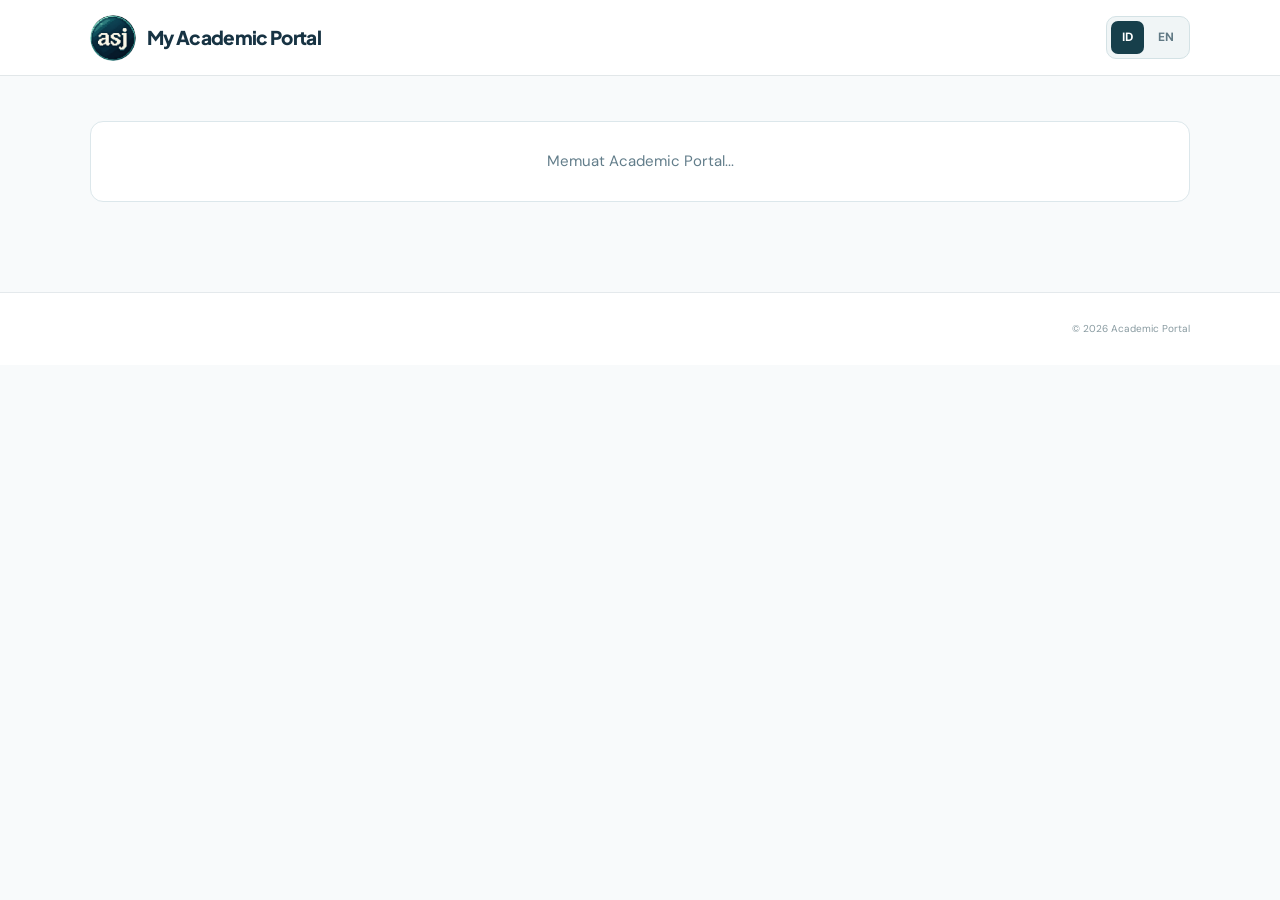
<file: academic.html>
<!doctype html>
<html lang="id"><head>
<meta charset="utf-8"><meta name="guestbook-layout" content="V42"><meta name="viewport" content="width=device-width,initial-scale=1">
<meta name="robots" content="noindex,nofollow,noarchive,nosnippet">
<meta name="theme-color" content="#f7f9fa"><meta name="description" content="Portal akademik untuk pencarian akses mahasiswa dan pengumuman.">
<title>My Academic Portal</title>
<link rel="icon" type="image/png" href="/asj-round.png?v=63">
<link rel="preconnect" href="https://script.google.com" crossorigin><link rel="dns-prefetch" href="//script.google.com"><link rel="stylesheet" href="styles.css?v=71"><link rel="stylesheet" href="v7.css"><link rel="stylesheet" href="v9.css"><link rel="stylesheet" href="v10.css?v=13"><link rel="stylesheet" href="v12.css?v=13"><link rel="stylesheet" href="v13.css?v=13"><link rel="stylesheet" href="v14.css?v=14"><link rel="stylesheet" href="v15.css?v=15"><link rel="stylesheet" href="v16.css?v=16"><link rel="stylesheet" href="v17.css?v=17"><link rel="stylesheet" href="v18.css?v=18"><link rel="stylesheet" href="v19.css?v=27">
<style>
/* V35: hide every data-driven section from the first paint, before site.json is loaded. */
[hidden]{display:none!important}
.v35-ac-status{border:1px solid #dce7eb;border-radius:13px;padding:28px 18px;text-align:center;color:#627d8a;background:#fff;margin:25px 0}
.v35-link-pending{font-size:12px;color:#82959f;font-style:italic}
.v34-link-grid,.v34-course-list{display:grid;grid-template-columns:repeat(auto-fit,minmax(250px,1fr));gap:14px}
.v34-ac-card{border:1px solid #dce7eb;background:white;border-radius:13px;padding:19px;box-shadow:0 5px 17px #14394a0a}
.v34-ac-card h3{font-size:16px;margin:0 0 9px;color:#183849}
.v34-ac-card p{font-size:13px;line-height:1.55;color:#637b8a;margin:0 0 10px}
.v34-ac-card a{color:#147b79;font-weight:700;overflow-wrap:anywhere}
.v34-course-meta{font-size:12px;color:#739099;margin-bottom:8px}
.v34-materials{padding-left:19px;margin:10px 0 0}.v34-materials li{margin:7px 0}
.v34-ac-empty-card{border:1px solid #dce7eb;background:#fff;border-radius:15px;padding:36px 25px;text-align:center;color:#67818c;font-size:15px}
.v34-ac-search-inline{margin-top:25px}
[hidden]{display:none!important}

/* V53 — verified email field with a clear read-only affordance. */
#toolRequestModal #toolRequesterEmail,
#contactModal #contactForm[data-google-required="true"] #senderMail {
  background:#eef3f5 !important;
  border-color:#cfdae0 !important;
  color:#405b68 !important;
  cursor:not-allowed !important;
  opacity:1 !important;
  -webkit-text-fill-color:#405b68;
}
#toolRequestModal .pm53-identity-hint,
#contactModal .pm53-identity-hint {
  display:block;line-height:1.5;font-size:12px;color:#587782;margin:5px 0 10px;
}
#toolRequestModal .pm53-privacy-note {
  background:#f3f8f8;border:1px solid #d5e6e6;border-radius:9px;
  padding:12px 13px;color:#426876;font-weight:650;margin-top:14px;
}
#contactModal .pm53-identity-hint[hidden] {display:none!important;}
#contactModal #contactForm[data-google-required="false"] .pm53-identity-hint {display:none;}
</style><style>
.v36-consent{display:flex;align-items:flex-start;gap:8px;margin:12px 0;font-size:12px;line-height:1.45;color:#536c78}.v36-consent input{width:auto;flex:0 0 auto;margin-top:3px}.v36-download-link{display:inline-flex;align-items:center;gap:8px;margin-top:11px;padding:11px 15px;border-radius:9px;background:#177c77;color:#fff!important;font-weight:750;text-decoration:none}.v36-download-link:hover{background:#0d615e}

/* Guestbook modal layout, including V53 privacy note. */
#toolRequestModal .contact-modal-card {
  width:min(520px,calc(100vw - 24px)) !important;
  max-width:100% !important;
  min-width:0 !important;
  overflow-x:hidden !important;
  box-sizing:border-box !important;
}
#toolRequestModal form#toolRequestForm {
  display:block !important;
  width:100% !important;
  max-width:100% !important;
  min-width:0 !important;
  box-sizing:border-box !important;
}
#toolRequestModal form#toolRequestForm[hidden] {display:none !important;}
#toolRequestModal form#toolRequestForm > label {
  display:block !important;
  width:100% !important;
  margin:12px 0 6px !important;
  font-size:12px;
}
#toolRequestModal form#toolRequestForm > input:not([type="hidden"]):not([type="checkbox"]) {
  display:block !important;
  width:100% !important;
  min-width:0 !important;
  max-width:100% !important;
  margin:0 0 13px !important;
  box-sizing:border-box !important;
}
/* A standalone box, NOT two form-grid columns and NOT a full-width label. */
#toolRequestModal form#toolRequestForm > div#v41ToolConsentRow {
  display:flow-root !important;
  position:relative !important;
  width:100% !important;
  max-width:100% !important;
  min-width:0 !important;
  margin:14px 0 12px !important;
  padding:11px 12px !important;
  background:#f5faf9 !important;
  border:1px solid #d9e7e6 !important;
  border-radius:9px !important;
  box-sizing:border-box !important;
  overflow-wrap:break-word !important;
}
#toolRequestModal form#toolRequestForm > div#v41ToolConsentRow > input[type="checkbox"] {
  display:block !important;
  float:left !important;
  position:static !important;
  clear:left !important;
  width:17px !important;
  min-width:17px !important;
  max-width:17px !important;
  height:17px !important;
  min-height:17px !important;
  max-height:17px !important;
  margin:2px 10px 0 0 !important;
  padding:0 !important;
  appearance:auto !important;
  -webkit-appearance:checkbox !important;
  accent-color:#187d79;
  box-sizing:border-box !important;
}
#toolRequestModal form#toolRequestForm > div#v41ToolConsentRow > label {
  display:block !important;
  position:static !important;
  margin:0 0 0 27px !important;
  padding:0 !important;
  width:auto !important;
  max-width:none !important;
  min-width:0 !important;
  font-size:12px !important;
  font-weight:500 !important;
  line-height:1.55 !important;
  color:#4b6875 !important;
  text-align:left !important;
  white-space:normal !important;
  overflow-wrap:anywhere !important;
  cursor:pointer;
}
#toolRequestModal form#toolRequestForm > button#toolRequestSubmit {
  display:block !important;
  width:100% !important;
  max-width:100% !important;
  box-sizing:border-box !important;
  margin:16px 0 0 !important;
}
@media(max-width:540px){
  #toolRequestModal{padding:12px !important}
  #toolRequestModal .contact-modal-card{padding:24px 20px !important}
}

/* V42: course materials use the existing Guestbook modal, not direct links. */
#academic-courses-list .v42-material-link {
 display:inline;max-width:100%;border:0;background:transparent;padding:0;
 color:#087c7c;font:inherit;font-weight:700;line-height:1.6;
 text-align:left;cursor:pointer;overflow-wrap:anywhere;
}
#academic-courses-list .v42-material-link:hover,
#academic-courses-list .v42-material-link:focus-visible {text-decoration:underline;outline-offset:3px;}
</style><style id="v54-bilingual-form-style">
#toolRequestModal .pm53-privacy-note{background:transparent!important;border:0!important;border-radius:0!important;padding:0!important;margin:10px 0 8px!important;color:#73838d!important;font-size:11px!important;font-weight:400!important;line-height:1.55!important}
#toolRequestModal #toolRequestFeedback.v54-download-ready{background:transparent!important;border:0!important;padding:0!important;margin:10px 0 14px!important;color:inherit!important}
#toolRequestModal #toolRequestFeedback.v54-download-pending{background:transparent!important;border:0!important;padding:0!important;color:#526d79!important;font-size:13px!important}
</style><style id="pm55-style">
/* Align bullet with FIRST line of wrapped material title, never its final line. */
.v34-materials.pm55-materials{list-style:none;padding:0;margin:10px 0 0}
.pm55-materials li{display:flex;align-items:flex-start;gap:10px;margin:6px 0;min-width:0}
.pm55-materials li::before{content:"•";flex:0 0 7px;line-height:1.55;color:#203d4a;font-size:15px}
#academic-courses-list .pm55-material-button,#pm55CourseModal .pm55-material-button{display:inline;min-width:0;line-height:1.55;overflow-wrap:anywhere;white-space:normal;border:0;padding:0;background:transparent;text-align:left;color:#087c7c;font-weight:700;font-size:inherit;cursor:pointer}
.pm55-material-button span:first-child{overflow-wrap:anywhere}
.pm55-material-button:hover span:first-child{text-decoration:underline}
.pm55-material-button .pm55-upn-icon{width:18px;height:18px;object-fit:contain;display:inline-block;vertical-align:middle;margin-left:5px}
/* V63: show a readable UPN marker until the Drive institution logo is loaded. */
.pm63-upn-slot{display:inline-flex;align-items:center;justify-content:center;vertical-align:middle;margin-left:5px;min-width:18px;min-height:18px;flex:0 0 auto}
.pm63-upn-slot .pm55-upn-icon{margin-left:0;visibility:hidden;width:18px;height:18px}
.pm63-upn-slot.pm63-upn-ready .pm55-upn-icon{visibility:visible}
.pm63-upn-fallback{display:inline-block;font-size:8px;line-height:14px;font-weight:800;color:#0d6d73;border:1px solid #b4d3d5;border-radius:3px;padding:0 2px}
.pm63-upn-ready .pm63-upn-fallback{display:none}

.pm55-external{white-space:nowrap;margin-left:4px;display:inline}
.pm55-show-more{margin:10px 0 0;border:0;background:transparent;color:#087c7c;font:inherit;font-size:12px;font-weight:750;text-decoration:underline;cursor:pointer;padding:5px 0}
#pm55CourseModal{z-index:1600}
#pm55CourseModal .modal-card{max-width:600px;width:calc(100vw - 28px);max-height:85vh;overflow-y:auto;box-sizing:border-box}
#pm55CourseModal .pm55-materials{margin:17px 0}
#pm55CoursePeriod{font-size:12px;color:#708a96}
.pm55-course-close-btn{padding:10px 16px;border:1px solid #cbdfe1;background:#f4f9f9;border-radius:9px;color:#176e70;cursor:pointer;font-weight:700}
.pm55-download-notice{margin:10px 0;padding:9px 10px;border:1px solid #d8e7e8;border-radius:9px;background:#f7fbfb;color:#5e7380;font-size:12px;line-height:1.5}
#pm55UpnNotice{font-weight:700;color:#355e61}
<style id="pm58-guestbook-form-style">
/* Inline notifications next to Submit rather than at the top of the modal. */
#toolRequestModal .pm58-form-feedback{box-sizing:border-box;margin:10px 0 10px;
 padding:9px 11px;border-radius:9px;font-size:12px;line-height:1.55;overflow-wrap:anywhere}
#toolRequestModal .pm58-form-feedback[hidden],#toolRequestModal #pm58UpnDenied[hidden]{display:none!important}
#toolRequestModal .pm58-form-error{background:#fff8ee;border:1px solid #efcfad;color:#91521c}
#toolRequestModal .pm58-form-progress{background:#f1f8f8;border:1px solid #d2e7e7;color:#476d72}
#toolRequestModal #pm58UpnDenied{background:#fff8ef;border:1px solid #efcda9;color:#96551b;
 border-radius:9px;margin:11px 0 9px;padding:9px 11px;font-size:12px;line-height:1.6;overflow-wrap:anywhere}
#toolRequestModal #toolRequestSubmit:disabled{opacity:.55!important;cursor:not-allowed!important;
 background:#94a4aa!important;color:#fff!important}
</style>
<style id="v65-course-columns">
/* V65: Maksimal tiga kolom Courses & Materials pada desktop, termasuk
   monitor lebar. Susunan tablet/HP dipertahankan dari V64. */
#academic-courses-list {
  grid-template-columns: repeat(3, minmax(0, 1fr));
}
@media (max-width: 999px) {
  #academic-courses-list { grid-template-columns: repeat(2, minmax(0, 1fr)); }
}
@media (max-width: 620px) {
  #academic-courses-list { grid-template-columns: minmax(0, 1fr); }
}
</style>
<link rel="stylesheet" href="class-talk.css?v=74"><style>
/* V75: appointment presentation only. */
#v66Appointment{display:inline-flex;align-items:center;justify-content:center;gap:6px;padding:11px 17px;background:#1b4953;color:#fff;border-radius:8px;font-size:12px;font-weight:700;white-space:nowrap;flex-shrink:0;text-decoration:none}
#v66Appointment:focus-visible{outline:3px solid #65c7bd;outline-offset:3px}
@media(max-width:767px) and (orientation:portrait){#v66Appointment{width:40px;height:40px;padding:0;font-size:20px}#v66Appointment .v67-appt-label{display:none}}
</style></head><body data-page="academic" class="academic-body">
<script src="common.js?v=61"></script><script>SITE.loadAcademic();</script>
<header class="academic-topbar v21-ac-topbar"><div class="shell academic-bar">
<a href="/" class="brand brand-dark v12-academic-brand"><img src="/asj-round.png?v=63" class="v12-round-logo" alt="ASJ"><span class="v12-brand-title">My Academic Portal</span></a>
<div class="v21-ac-top-actions"><a id="v66Appointment" class="v66-appointment" href="#" target="_blank" rel="noopener noreferrer" aria-label="Make Appointment" title="Make Appointment" hidden><span class="v67-appt-icon" aria-hidden="true">🗓️</span><span class="v67-appt-label">Make Appointment</span></a><div class="lang-switch" role="group" aria-label="Language / Bahasa"><button type="button" data-ac-lang="id" aria-pressed="true">ID</button><button type="button" data-ac-lang="en" aria-pressed="false">EN</button></div></div>
</div></header>
<main class="shell academic-main v21-ac-main v24-ac-main">
<div id="v35-ac-loading" class="v35-ac-status" role="status" aria-live="polite">Memuat Academic Portal...</div>
<section id="academic-services" class="content-section academic-section" hidden>
<div class="section-heading"><div><span class="section-label" data-ac-i18n="servicesLabel">LAYANAN AKADEMIK</span><h2 data-ac-i18n="servicesHeading">Academic Services</h2></div></div>
<div id="academic-services-list" class="v34-link-grid"></div>
<section class="content-section academic-section v21-ac-search" id="student-search">
<div class="section-heading"><div><span class="section-label" data-ac-i18n="searchLabel">AKSES MAHASISWA</span><h2 data-ac-i18n="searchHeading">Cari akses mahasiswa</h2></div></div>
<div class="v21-ac-search-card"><form id="studentSearchForm" class="v21-ac-search-form" autocomplete="off" role="search">
<input id="studentQuery" type="search" placeholder="Masukkan nama atau NPM" aria-label="Nama atau NPM" maxlength="120" required autocomplete="off" spellcheck="false">
<button type="submit" id="studentSearchButton" data-ac-i18n="searchButton">Cari</button></form>
<div id="studentSearchResponse" class="v21-ac-search-response" role="status" aria-live="polite" hidden></div>
</div>
</section>
</section>
<section id="academic-courses" class="content-section academic-section" hidden><div class="section-heading"><div><span class="section-label" data-ac-i18n="coursesLabel">MATERI KULIAH</span><h2 data-ac-i18n="coursesHeading">Courses & Materials</h2></div></div><div id="academic-courses-list" class="v34-course-list"></div></section>
<section id="grades" class="content-section academic-section v21-ac-grades v24-ac-grade" hidden>
<div class="section-heading an73-heading"><div><span class="section-label" data-ac-i18n="gradesLabel">AKADEMIK</span><h2 data-ac-i18n="gradesHeading">Pengumuman</h2></div><div id="announcement-login" class="an73-header-login" aria-label="Google account"></div></div>
<div id="announcement-list" class="ac71-list"></div>
</section>
<section id="academic-tools" class="content-section academic-section" hidden><div class="section-heading"><div><span class="section-label" data-ac-i18n="toolsLabel">PERANGKAT DIGITAL</span><h2 data-ac-i18n="toolsHeading">Tools</h2></div></div><div id="academic-tools-list" class="v24-tool-list"></div></section>
<section id="v34-ac-empty" class="content-section academic-section" hidden><div class="v34-ac-empty-card" data-ac-i18n="portalEmpty">Belum ada pengumuman atau materi yang dibagikan. Silakan kembali lagi nanti.</div></section>

</main>
<footer class="site-footer academic-footer v21-ac-footer"><div class="shell footer-inner"><span>© 2026 Academic Portal</span></div></footer>
<div id="pm55CourseModal" class="modal hidden" role="dialog" aria-modal="true" aria-labelledby="pm55CourseTitle">
<div class="modal-backdrop" data-pm55-course-close></div><div class="modal-card contact-modal-card">
<button class="modal-close" type="button" data-pm55-course-close aria-label="Close">×</button>
<h2 id="pm55CourseTitle"></h2><p id="pm55CoursePeriod"></p>
<ul id="pm55CourseMaterials" class="v34-materials pm55-materials"></ul>
<button id="pm55CloseCourse" class="pm55-course-close-btn" type="button" data-pm55-course-close>Close</button></div></div>
<div id="toolRequestModal" class="modal hidden" role="dialog" aria-modal="true" aria-labelledby="toolRequestTitle">
<div class="modal-backdrop" data-tool-close></div><div class="modal-card contact-modal-card"><button class="modal-close" type="button" data-tool-close aria-label="Close">×</button><h2 id="toolRequestTitle">Request Download</h2><p id="toolRequestDescription" class="contact-intro"></p><p id="pm55UpnNotice" class="pm55-download-notice" hidden></p><p id="pm55MobileNotice" class="pm55-download-notice" hidden></p><div id="toolRequestFeedback" class="contact-result" role="status" aria-live="polite" hidden></div>
<div id="pm51GuestbookLogin" class="pm51-google" style="border:1px solid #d3e8e8;background:#f4faf9;border-radius:10px;padding:12px;margin:12px 0"></div><form id="toolRequestForm" method="post" target="portfolioGuestbookSubmit"><label for="toolRequesterEmail" data-v54-gb="emailLabel">Email Address</label>
      <input id="toolRequesterEmail" name="email" type="email" readonly aria-readonly="true" required maxlength="254" autocomplete="off" placeholder="Sign in with Google to fill your email">
      <small class="pm53-identity-hint" data-v54-gb="emailHint">Email otomatis terisi dari Google dan tidak dapat diedit.</small>
      <label for="toolRequesterName" data-v54-gb="nameLabel">Full Name</label>
      <input id="toolRequesterName" name="fullName" readonly required minlength="2" maxlength="100" autocomplete="off">
      <label for="toolRequesterOrg" data-v54-gb="orgLabel">Institution / Organization</label>
      <input id="toolRequesterOrg" name="institution" required maxlength="150">
      <input type="hidden" name="action" value="tool_guestbook"><input type="hidden" name="toolId" id="toolRequestId">
      <input type="hidden" name="requestId" id="toolRequestNonce"><input type="hidden" name="startedAt" id="toolStartedAt">
      <div class="pm53-privacy-note" data-v54-gb="privacy">Data tidak ditampilkan kepada publik.</div><div id="pm58UpnDenied" role="alert" hidden></div><div id="pm58FormFeedback" class="pm58-form-feedback" role="status" aria-live="polite" hidden></div> <div class="honeypot" aria-hidden="true"><label>Company<input name="company" autocomplete="off" tabindex="-1"></label></div><button id="toolRequestSubmit" class="btn btn-primary" type="submit" data-v54-gb="submit">Submit & Get Download Link</button></form></div></div>

<iframe name="portfolioGuestbookSubmit" class="contact-submit-frame" title="Tool Guestbook confirmation" tabindex="-1" aria-hidden="true"></iframe>
<iframe id="contactSubmissionFrame" name="portfolioContactSubmit" title="Delivery confirmation" tabindex="-1" class="contact-submit-frame" aria-hidden="true"></iframe>
<script src="class-talk.js?v=74"></script><script src="academic.js?v=75"></script><script src="/v62-download.js?v=62" defer></script></body></html>
</file>
<file: styles.css>
@import url('https://fonts.googleapis.com/css2?family=DM+Sans:wght@400;500;600;700&family=Plus+Jakarta+Sans:wght@400;500;600;700;800&display=swap');
:root{--ink:#173343;--deep:#112b3b;--muted:#6a7c85;--line:#e4e9ec;--mint:#65c7bd;--pale:#eff5f5;--light:#f8fafb;--white:#fff;--shadow:0 22px 55px rgba(17,43,59,.12)}*{box-sizing:border-box}html{scroll-behavior:smooth}body{margin:0;color:var(--ink);font-family:'DM Sans',system-ui,sans-serif;font-size:15px;line-height:1.55;background:#fff}h1,h2,h3,h4,p,figure{margin:0}h1,h2,h3{font-family:'Plus Jakarta Sans',system-ui,sans-serif;line-height:1.2}a{color:inherit;text-decoration:none}button,input,textarea,select{font:inherit}button{cursor:pointer}button:disabled{opacity:.55;cursor:not-allowed}.shell{width:min(1100px,calc(100% - 48px));margin:auto}.hidden{display:none!important}.topbar{height:76px;background:white;border-bottom:1px solid var(--line);position:sticky;top:0;z-index:20}.topbar-inner{height:100%;display:flex;align-items:center;justify-content:space-between}.brand{display:flex;align-items:center;gap:12px;font-family:'Plus Jakarta Sans';font-size:14px;letter-spacing:.06em;font-weight:800;line-height:1.1}.brand-emblem{height:36px;width:36px;display:grid;place-items:center;background:#193c4d;color:white;border-radius:11px;font-weight:800;font-size:17px;letter-spacing:-.06em}.brand-sub{display:block;font-size:9px;color:#8b9aa1;font-weight:700;letter-spacing:.12em;margin-top:5px}.topnav{display:flex;align-items:center;gap:33px;font-size:12px;font-weight:700;color:#47616c}.topnav a:hover{color:#19897d}.topnav .nav-portal{padding:11px 17px;color:white;background:#1b4953;border-radius:8px}.topnav .nav-portal span{margin-left:10px}.menu-button{display:none;border:0;background:transparent;font-size:23px}.hero{background:radial-gradient(circle at 82% 15%,#225e64 0%,transparent 35%),linear-gradient(115deg,#112b3b,#143849 60%,#1c5256);color:white;min-height:392px;background-position:center;background-size:cover}.hero-inner{display:flex;align-items:center;justify-content:space-between;gap:40px;padding:67px 0 70px}.eyebrow,.section-label{font-size:10px;letter-spacing:.18em;font-weight:800;color:#329f9c}.hero-eyebrow{color:#a6e6da}.dot{width:7px;height:7px;background:#79dcca;border-radius:50%;display:inline-block;margin-right:6px}.hero h1{font-size:clamp(30px,4.5vw,52px);font-weight:800;letter-spacing:-.055em;margin:16px 0 13px;max-width:670px}.hero-role{font-size:clamp(14px,2vw,19px);color:#ebf5f3;font-weight:600}.hero-tagline{max-width:620px;color:#c4d8dc;margin-top:17px;line-height:1.75}.hero-actions{display:flex;flex-wrap:wrap;gap:12px;margin-top:28px}.btn{display:inline-flex;align-items:center;justify-content:center;gap:12px;padding:12px 18px;border-radius:8px;border:1px solid transparent;font-weight:700;font-size:12px;text-align:center}.btn-light{background:white;color:#16343f}.btn-ghost-light{color:white;border-color:#7b9d9f}.btn-primary{background:#1d5255;color:white}.btn-soft{border-color:#dae5e7;color:#3e5a64;background:#f3f8f9}.hero-avatar{height:190px;width:190px;min-width:190px;border:4px solid rgba(255,255,255,.3);border-radius:26px;background:#416a6e;display:grid;place-items:center;overflow:hidden;box-shadow:0 24px 40px rgba(0,0,0,.18)}.hero-avatar span{font-family:'Plus Jakarta Sans';font-size:66px;font-weight:800;letter-spacing:-.11em;color:#daefed}.hero-avatar img{height:100%;width:100%;object-fit:cover}.page-content{padding-top:52px}.overview-grid{display:grid;grid-template-columns:1.23fr 1fr;gap:28px}.panel{border:1px solid var(--line);border-radius:14px;padding:32px}.about-panel h2{font-size:25px;margin:10px 0 14px;letter-spacing:-.04em}.about-panel>p{color:#58717b;line-height:1.85;font-size:14px}.profile-facts{display:grid;grid-template-columns:1fr 1fr;gap:20px;padding:24px 0 19px;margin-top:14px;border-top:1px solid var(--line);border-bottom:1px solid var(--line)}.profile-facts div{display:flex;flex-direction:column;gap:6px}.profile-facts span{font-size:11px;color:#819099}.profile-facts strong{font-size:12px;line-height:1.6}.tags{display:flex;flex-wrap:wrap;gap:7px;margin-top:19px}.tag{padding:6px 9px;border:1px solid #d9e7e5;border-radius:6px;font-size:10px;color:#447269;background:#f5f9f7;font-weight:600}.metric-stack{display:flex;flex-direction:column;gap:20px}.metrics{display:grid;grid-template-columns:1fr 1fr;gap:13px;flex:1}.metric{border-radius:12px;background:#eff5f5;padding:25px 23px;display:flex;flex-direction:column;justify-content:space-between}.metric strong{font:800 34px 'Plus Jakarta Sans';letter-spacing:-.06em;color:#173e48}.metric span{font-size:11px;color:#5e777d;font-weight:700}.academic-teaser{background:#1b4651;color:white;display:flex;gap:16px;align-items:center;border-radius:13px;padding:20px}.round-icon{display:grid;place-items:center;background:#315e64;height:42px;width:42px;border-radius:10px;font-size:19px}.academic-teaser>span:nth-child(2){flex:1}.academic-teaser strong{display:block;font-size:13px}.academic-teaser small{display:block;font-size:10px;color:#b8d7da;margin-top:5px}.academic-teaser b{font-size:20px}.content-section{padding-top:88px;scroll-margin-top:100px}.section-heading{display:flex;align-items:end;justify-content:space-between;gap:30px;margin-bottom:26px}.section-heading h2,.contact-section h2{margin-top:12px;font-size:clamp(25px,3vw,32px);letter-spacing:-.05em}.heading-dot{color:#37a99c}.section-heading>p{max-width:290px;font-size:12px;color:#84969b;text-align:right}.experience-list{border-top:1px solid var(--line)}.experience-item{background:#fff;width:100%;border:0;border-bottom:1px solid var(--line);text-align:left;display:flex;align-items:center;gap:22px;padding:22px 10px 22px 3px;transition:background .2s}.experience-item:hover{background:#f8fbfb}.experience-icon{border:1px solid #d8e7e7;width:53px;height:53px;flex-shrink:0;border-radius:12px;display:grid;place-items:center;color:#3b7e80;font:700 17px 'Plus Jakarta Sans'}.experience-main{flex:1;min-width:0}.experience-top{display:flex;align-items:center;justify-content:space-between;gap:14px}.experience-top h3{font-size:15px;letter-spacing:-.02em}.experience-top>span{font-size:11px;color:#80959a;flex-shrink:0}.experience-main p{font-size:12px;color:#437377;margin-top:5px}.experience-main small{font-size:11px;color:#95a5ab;display:block;margin-top:8px;white-space:nowrap;overflow:hidden;text-overflow:ellipsis}.row-arrow{color:#327c7e;font-size:18px}.filter-bar{display:flex;gap:9px;flex-wrap:wrap;margin-bottom:23px}.filter-chip{background:#fff;border:1px solid #dce6e8;color:#68818b;padding:9px 14px;border-radius:7px;font-weight:700;font-size:11px}.filter-chip.active{background:#1a4954;color:white;border-color:#1a4954}.project-grid{display:grid;grid-template-columns:repeat(3,minmax(0,1fr));gap:20px}.project-card{text-align:left;background:#fff;border:1px solid var(--line);border-radius:13px;overflow:hidden;display:flex;flex-direction:column;padding:0 0 21px;transition:transform .2s,box-shadow .2s}.project-card:hover{transform:translateY(-3px);box-shadow:var(--shadow)}.project-cover{height:170px;display:grid;place-items:center;background:linear-gradient(140deg,#dfe9e8,#f0f5f3);position:relative;overflow:hidden}.project-cover img{height:100%;width:100%;object-fit:cover}.project-symbol{font:700 60px 'Plus Jakarta Sans';color:#83aeaa}.project-type{position:absolute;bottom:12px;left:14px;background:white;color:#2d7270;padding:5px 8px;border-radius:6px;font-size:10px;font-weight:800}.project-meta{font-size:10px;color:#8ca1a5;letter-spacing:.06em;margin:20px 17px 10px;font-weight:700}.project-meta span{padding:0 5px}.project-card h3{font-size:15px;line-height:1.5;margin:0 17px 9px}.project-card p{font-size:12px;line-height:1.7;margin:0 17px;color:#758991;flex:1;display:-webkit-box;-webkit-line-clamp:3;-webkit-box-orient:vertical;overflow:hidden}.card-link{display:flex;align-items:center;justify-content:space-between;color:#2c8580;font-weight:800;font-size:11px;margin:22px 17px 0}.card-link b{font-size:18px}.publication-list{border-top:1px solid var(--line)}.publication-item{display:grid;grid-template-columns:34px 1fr auto;gap:22px;padding:23px 6px;border-bottom:1px solid var(--line);align-items:start}.publication-index{font-size:12px;color:#91a3a9;font-weight:800}.pub-year{font-size:11px;color:#439991;font-weight:800}.publication-item h3{font-size:14px;line-height:1.55;margin:7px 0 5px}.publication-item p,.publication-item small{font-size:11px;color:#718791}.publication-item small{display:block;margin-top:6px}.pub-link{font-size:11px;font-weight:800;color:#267b74;white-space:nowrap}.contact-section{margin-bottom:100px;display:flex;justify-content:space-between;gap:50px}.contact-section p{color:#82949a;margin-top:15px;font-size:12px}.contact-links{display:flex;align-items:center;flex-wrap:wrap;justify-content:flex-end;gap:10px;max-width:520px}.contact-links a{display:flex;align-items:center;justify-content:space-between;gap:25px;border:1px solid var(--line);border-radius:9px;padding:12px 16px;font-size:12px;font-weight:700}.contact-links a span{color:#26897e}.contact-placeholder{font-size:12px;color:#7f959d}.empty-card{grid-column:1/-1;border:1px dashed #cbdcde;background:#fafcfc;padding:38px;border-radius:13px;font-size:12px;text-align:center;color:#7c9299}.site-footer{border-top:1px solid var(--line);color:#889aa0;font-size:10px}.footer-inner{padding:28px 0;display:flex;justify-content:space-between;gap:20px}.footer-inner a{color:#3c8a84}.modal{position:fixed;inset:0;z-index:50;display:grid;place-items:center;padding:20px}.modal-backdrop{position:absolute;inset:0;background:rgba(12,28,38,.72);backdrop-filter:blur(5px)}.modal-card{position:relative;background:#fff;box-shadow:var(--shadow);border-radius:17px;padding:35px;width:min(740px,100%);max-height:90vh;overflow-y:auto}.modal-close{position:absolute;top:15px;right:17px;font-size:28px;border:0;background:#f0f5f5;border-radius:8px;width:35px;height:35px;color:#47747b;line-height:1}.modal-eyebrow{font-size:10px;letter-spacing:.13em;color:#278c7f;font-weight:800;margin-bottom:13px}.modal-card h2{font-size:25px;letter-spacing:-.04em;max-width:620px;padding-right:30px}.modal-org{color:#478078;font-size:12px;font-weight:700;margin:12px 0 21px}.modal-card>div>p{font-size:13px;color:#5c7680;line-height:1.8;white-space:pre-line}.modal-subheading{font-size:15px;margin:27px 0 12px}.modal-list,.activity-list{padding-left:20px;font-size:13px;color:#5c7680}.modal-list li,.activity-list li{margin:10px 0}.activity-list strong{color:#1e4650}.activity-list span{color:#9caeb4;font-size:10px}.activity-list p{margin:5px 0;color:#718790}.gallery{display:grid;grid-template-columns:repeat(2,minmax(0,1fr));gap:12px}.gallery figure{margin:0;background:#f3f8f8;border-radius:10px;overflow:hidden}.gallery img{height:165px;width:100%;object-fit:cover}.gallery figcaption{font-size:11px;color:#70878b;padding:9px 12px}.modal-cover img{width:100%;max-height:290px;object-fit:cover;border-radius:10px;margin-bottom:16px}.preview-notice{padding:13px 17px;border-radius:9px;background:#e5f5ef;color:#256b61;font-size:12px;margin-bottom:22px}.preview-notice a{text-decoration:underline;font-weight:800}
/* Academic portal: independent visual language */
.academic-body{background:#f8fafb}.academic-topbar{height:76px;border-bottom:1px solid #e2e7e9;background:white}.academic-bar{display:flex;align-items:center;justify-content:space-between;height:100%}.academic-nav{display:flex;gap:30px;font-size:12px;font-weight:700;color:#607782}.academic-nav a:hover{color:#1d8280}.academic-main{padding-top:0;padding-bottom:110px}.academic-hero{padding:80px 0 68px;border-bottom:1px solid #e2e9ea}.academic-hero h1{font-size:clamp(38px,5vw,54px);letter-spacing:-.06em;margin:15px 0}.academic-hero p{font-size:15px;color:#6e8790;max-width:585px}.academic-hero-chip{margin-top:25px;background:white;border:1px solid #e1ebeb;border-radius:30px;display:inline-flex;padding:10px 14px;font-size:11px;color:#498179;font-weight:700}.academic-section{padding-top:68px}.course-list{display:grid;gap:16px}.course-card{border:1px solid #e0e8ea;background:white;border-radius:14px;overflow:hidden}.course-head{display:flex;align-items:center;padding:24px;gap:18px}.course-no{height:45px;width:45px;background:#e7f0ef;border-radius:10px;display:grid;place-items:center;font-family:'Plus Jakarta Sans';font-weight:800;color:#397f7a}.course-head-main{flex:1}.course-period{font-size:10px;color:#4b9d93;letter-spacing:.1em;font-weight:800}.course-head h3{font-size:17px;margin:6px 0}.course-head p{font-size:12px;color:#809198}.course-count{font-size:10px;font-weight:800;color:#718e90;background:#f0f5f5;padding:9px 12px;border-radius:7px}.material-list{border-top:1px solid #e9eeee}.material{display:flex;gap:17px;align-items:center;padding:15px 24px;border-bottom:1px solid #eef1f1}.material:last-child{border-bottom:0}.material-index{font:700 11px 'Plus Jakarta Sans';color:#9bb2b5}.material>span{font-size:12px;flex:1}.material-button{border:0;background:#edf5f2;padding:8px 12px;color:#30847d;border-radius:6px;font-weight:800;font-size:11px}.course-empty{padding:20px 24px;color:#92a4aa;font-size:12px}.portal-grid{display:grid;grid-template-columns:repeat(3,minmax(0,1fr));gap:17px}.service-card{background:white;border-radius:13px;border:1px solid #e2eaeb;padding:25px;min-height:200px;display:flex;flex-direction:column}.service-icon{width:43px;height:43px;border-radius:10px;display:grid;place-items:center;background:#eaf4f1;color:#3d8c84;font-size:23px}.service-card h3{font-size:14px;margin-top:18px}.service-card p{font-size:11px;color:#83979e;margin:10px 0 19px;flex:1}.service-link,.service-unavailable{color:#318c83;font-weight:800;font-size:11px}.service-link span{float:right}.service-unavailable{color:#a2b0b5;font-weight:500}.grade-picker{display:flex;align-items:center;gap:15px;margin-bottom:17px}.grade-picker label{font-size:11px;color:#687f86;font-weight:700}.field{padding:11px 13px;border-radius:8px;border:1px solid #d8e4e5;background:white;color:#314e58;min-width:220px;max-width:100%;outline-color:#2f9289}.grade-summary{background:#1c4651;border-radius:11px 11px 0 0;color:#fff;padding:22px 25px;display:flex;justify-content:space-between;align-items:center;gap:10px}.grade-summary strong{font-size:15px;display:block}.grade-summary span{font-size:11px;color:#bcd1d4;display:block;margin-top:4px}.table-scroll{width:100%;overflow-x:auto;border:1px solid #dfe8e8;border-radius:0 0 11px 11px;background:white}.grades-table{width:100%;border-collapse:collapse;min-width:520px;font-size:12px}.grades-table th{text-align:left;background:#f1f6f6;color:#60767f;font-size:10px;letter-spacing:.03em;padding:15px 23px}.grades-table td{padding:15px 23px;border-bottom:1px solid #eef1f2}.grades-table tr:last-child td{border-bottom:0}.grades-table tbody tr:hover{background:#f8fbfb}.grade-pill{display:inline-block;background:#e5f3eb;padding:4px 10px;border-radius:5px;color:#398568;font-weight:800}.mono{font-family:ui-monospace,SFMono-Regular,Menlo,monospace}.privacy-footnote{font-size:11px;color:#99a5aa;margin-top:17px}.academic-footer{background:#fff}.pdf-card{width:min(950px,96vw);height:min(85vh,800px);display:flex;flex-direction:column;gap:12px;padding:17px}.pdf-heading{display:flex;align-items:center;justify-content:space-between;padding-right:5px}.pdf-heading strong{padding-left:8px;font-size:13px}.inline-close{position:static}.pdf-card iframe{width:100%;flex:1;border:1px solid #e5ecec;border-radius:8px;min-height:270px}.pdf-card>.btn{align-self:flex-start}
/* Admin */
.admin-body{background:#f6f8f9}.admin-topbar{position:sticky;top:0;z-index:25;background:#173745;height:69px;display:flex;align-items:center;justify-content:space-between;padding:0 28px;color:white}.admin-topbar .brand-emblem{background:#276069}.admin-topbar .brand-sub{color:#a1bec3}.admin-top-right{display:flex;gap:18px;align-items:center}.status-chip{font-size:10px;color:#b5d5ce}.mini-link{font-size:11px;font-weight:700;color:#d8e8e6}.admin-layout{display:grid;grid-template-columns:238px 1fr;min-height:calc(100vh - 69px)}.admin-sidebar{background:#fff;border-right:1px solid #e2e9eb;padding:35px 13px;display:flex;flex-direction:column;gap:5px}.admin-sidebar-label{font-size:10px;letter-spacing:.15em;color:#9baeb1;font-weight:800;padding:0 14px;margin-bottom:15px}.admin-sidebar-label.second{margin-top:25px}.admin-tab{border:0;background:transparent;text-align:left;padding:13px 15px;color:#71828b;border-radius:8px;font-size:12px;font-weight:700;display:flex;gap:12px}.admin-tab.active{background:#eaf3f2;color:#2d756c}.admin-sidebar-footer{margin-top:auto;color:#9cabb1;font-size:10px;line-height:1.7;padding:25px 14px 0}.admin-work{width:min(100%,1100px);padding:38px 42px 90px}.admin-intro{display:flex;align-items:center;justify-content:space-between;gap:15px}.admin-intro h1{margin:10px 0 5px;font-size:27px;letter-spacing:-.05em}.admin-intro p{font-size:12px;color:#86999e}.admin-intro-actions{display:flex;gap:7px;flex-wrap:wrap}.admin-warning{background:#fff6e8;border:1px solid #f2dfbc;border-radius:9px;margin:25px 0;padding:15px;font-size:11px;color:#876b41}.admin-warning strong{color:#6e522d}.admin-content{border:1px solid #e1e9e9;background:#fff;border-radius:12px;padding:29px}.admin-content-header{display:flex;justify-content:space-between;align-items:center;gap:12px;margin-bottom:24px}.admin-content-header h2{font-size:17px}.admin-content-header p{font-size:11px;color:#8a9b9f;margin-top:5px}.admin-btn{border:0;color:white;background:#21525c;padding:10px 16px;border-radius:7px;font-size:11px;font-weight:800}.admin-btn.muted{background:#eaf2f2;color:#3b7775}.admin-btn.danger{background:#faeded;color:#b23b3b}.admin-btn:disabled{opacity:.5}.admin-row{border-bottom:1px solid #e8eeee;padding:17px 0;display:flex;gap:16px;align-items:center}.admin-row:last-child{border-bottom:0}.admin-row-main{flex:1;min-width:0}.admin-row strong{display:block;font-size:12px}.admin-row p{font-size:11px;margin-top:5px;color:#91a0a5;white-space:nowrap;overflow:hidden;text-overflow:ellipsis}.admin-row-actions{display:flex;gap:7px}.small-btn{border:1px solid #e0e8e8;color:#54777c;background:#fff;border-radius:6px;padding:7px 9px;font-size:10px;font-weight:700}.small-btn.danger{color:#ad4545}.admin-modal-card{width:min(680px,100%);max-height:92vh}.admin-modal-card h2{font-size:21px;margin-bottom:20px}.editor-form{display:grid;gap:15px}.form-grid{display:grid;grid-template-columns:1fr 1fr;gap:14px}.form-field{display:grid;gap:7px}.form-field label{font-size:11px;font-weight:800;color:#4f6d75}.form-field input,.form-field textarea,.form-field select{border:1px solid #dce7e8;background:white;border-radius:7px;padding:11px 12px;min-width:0;color:#244750;font-size:12px;width:100%;outline-color:#69aaa4}.form-field textarea{min-height:80px;resize:vertical}.form-help{font-size:10px;color:#91a2a7;line-height:1.6}.admin-form-actions{display:flex;justify-content:flex-end;gap:9px;margin-top:14px}.line-note{font-size:11px;color:#8a9da2;margin:5px 0 15px}.admin-file{border:1px dashed #b9d3d1;background:#f5f9f9;border-radius:8px;padding:15px}.admin-file input{font-size:12px;max-width:100%}.photo-preview{display:flex;flex-wrap:wrap;gap:8px}.photo-preview img{width:75px;height:75px;object-fit:cover;border-radius:6px}.photo-item{background:#f6f9f9;border:1px solid #e5eeee;border-radius:7px;padding:8px;width:110px;position:relative}.photo-item input{width:100%;font-size:10px}.photo-item button{position:absolute;right:5px;top:5px;border:0;background:#fff;color:#a44;border-radius:4px}.profile-form{max-width:720px}.admin-tip{background:#eef6f4;padding:15px;border-radius:8px;color:#537875;font-size:11px;line-height:1.7;margin-bottom:17px}.editor-divider{margin:10px 0;border:0;border-top:1px solid #e8eeee}.grades-upload{display:grid;gap:14px}.grade-preview-count{font-size:11px;color:#3e8880;font-weight:700}.export-steps{font-size:12px;color:#627d83;line-height:2.1;margin:8px 0 20px;padding-left:22px}.export-box{border:1px dashed #9cc7c2;padding:22px;border-radius:10px;background:#f7fcfa}.export-box strong{font-size:15px}.export-box p{font-size:12px;color:#739092;margin:10px 0 18px}.export-actions{display:flex;gap:8px;flex-wrap:wrap}.toast{position:fixed;right:24px;bottom:24px;background:#163b48;color:white;font-size:12px;padding:13px 20px;border-radius:8px;z-index:200;box-shadow:0 15px 30px #1234}
@media(max-width:850px){.shell{width:min(100% - 36px,1100px)}.topnav{gap:15px}.hero-inner{padding:57px 0}.hero-avatar{height:145px;width:145px;min-width:145px}.overview-grid{grid-template-columns:1fr}.metric-stack{display:grid;grid-template-columns:1fr 1fr}.project-grid,.portal-grid{grid-template-columns:repeat(2,minmax(0,1fr))}.admin-layout{grid-template-columns:180px 1fr}.admin-work{padding:30px 20px}.admin-sidebar{padding:20px 8px}.admin-tab{padding:12px 9px;font-size:11px}}
@media(max-width:620px){.topbar{height:67px}.topnav{display:none;position:absolute;top:67px;left:0;right:0;background:white;border-bottom:1px solid var(--line);padding:15px 20px;flex-direction:column;align-items:stretch;gap:0}.topnav.open{display:flex}.topnav a{padding:12px}.menu-button{display:block}.hero-inner{padding:43px 0 46px;flex-direction:row-reverse;align-items:start;gap:15px}.hero h1{font-size:30px;margin:13px 0}.hero-avatar{height:72px;width:72px;min-width:72px;border-radius:13px;border-width:2px}.hero-avatar span{font-size:28px}.hero-text{flex:1}.hero-tagline{font-size:12px}.hero-role{font-size:13px}.hero-actions{gap:8px;margin-top:20px}.btn{padding:10px 13px;font-size:11px}.page-content{padding-top:25px}.panel{padding:24px}.profile-facts{grid-template-columns:1fr 1fr;gap:10px}.metric-stack{display:flex}.metrics{grid-template-columns:1fr 1fr}.metric{padding:18px}.metric strong{font-size:29px}.content-section{padding-top:64px}.section-heading{display:block}.section-heading>p{max-width:none;text-align:left;margin-top:10px}.experience-item{gap:12px}.experience-icon{width:43px;height:43px}.experience-top{display:block}.experience-top h3{font-size:13px}.experience-top>span{display:block;margin-top:5px}.project-grid,.portal-grid{grid-template-columns:1fr}.project-cover{height:210px}.publication-item{grid-template-columns:24px 1fr;gap:12px}.pub-link{grid-column:2}.contact-section{display:block;margin-bottom:65px}.contact-links{margin-top:20px;justify-content:flex-start}.footer-inner{display:block}.footer-inner>span{display:block;margin:4px 0}.gallery{grid-template-columns:1fr}.modal-card{padding:26px 20px}.academic-topbar{height:67px}.academic-nav{gap:11px;font-size:10px}.academic-bar .brand{font-size:11px}.academic-bar .brand-emblem{width:30px;height:30px}.academic-hero{padding:52px 0}.academic-hero h1{font-size:38px}.course-head{padding:18px;gap:12px}.course-count{display:none}.material{padding:13px 15px;gap:8px}.grade-picker{display:block}.grade-picker select{width:100%;margin-top:8px}.grade-summary{padding:18px}.grade-summary>span{display:none}.admin-topbar{padding:0 14px}.admin-top-right .mini-link{display:none}.admin-layout{display:block}.admin-sidebar{display:flex;overflow:auto;flex-direction:row;padding:10px;gap:7px;position:sticky;top:69px;z-index:10;white-space:nowrap;border-bottom:1px solid #e2e9eb}.admin-sidebar-label,.admin-sidebar-footer{display:none}.admin-tab{min-width:max-content}.admin-work{padding:25px 15px}.admin-intro{display:block}.admin-intro-actions{margin-top:15px}.admin-content{padding:17px}.admin-content-header{align-items:start}.admin-row{gap:8px}.form-grid{grid-template-columns:1fr}.admin-modal-card{padding:25px 17px}.admin-warning{font-size:11px}}

/* Digital tools */
.tool-grid{display:grid;grid-template-columns:repeat(2,minmax(0,1fr));gap:16px}.tool-card{display:flex;gap:17px;align-items:flex-start;border:1px solid #e3ebeb;padding:22px;border-radius:12px;background:#fdfefe}.tool-icon{height:47px;width:47px;flex:0 0 47px;border-radius:11px;background:#e5f1ee;color:#347c73;display:grid;place-items:center;font:800 22px 'Plus Jakarta Sans'}.tool-body{flex:1}.tool-header{display:flex;justify-content:space-between;align-items:center;gap:10px}.tool-header h3{font-size:16px}.tool-header span{color:#8b9fa1;font-size:10px}.tool-body p{font-size:12px;color:#829599;line-height:1.7;margin:9px 0}.tool-body .tags{margin:10px 0 13px}.tool-download,.tool-unavailable{font-size:11px;font-weight:800;color:#2d877f}.tool-unavailable{color:#a1b1b5;font-weight:500}@media(max-width:620px){.tool-grid{grid-template-columns:1fr}}
/* Layout refinement: full-width software descriptions on narrow screens */
.tool-card{display:grid;grid-template-columns:47px minmax(0,1fr);align-content:start}.tool-download,.tool-unavailable{grid-column:2}.tool-body{min-width:0}

/* V60: Mail Me envelope matches the other 24px contact logos. */
#contact-links [data-v28-mail] .v28-contact-icon{display:inline-flex;align-items:center;justify-content:center;min-width:24px;min-height:24px;font-size:24px;line-height:1}
#contact-links [data-v28-mail] .v28-contact-icon svg,#contact-links [data-v28-mail] .v28-contact-icon img{display:block;width:24px;height:24px;object-fit:contain}

/* V71 — compact announcement accordion; only expanded content owns a reader. */
.ac71-list{border:1px solid var(--line,#dfe8e8);border-radius:12px;background:#fff;overflow:hidden;overflow-anchor:none}
.ac71-item+.ac71-item{border-top:1px solid var(--line,#dfe8e8)}
.ac71-toggle{display:flex;align-items:flex-start;justify-content:space-between;gap:14px;width:100%;border:0;background:transparent;text-align:left;padding:15px 18px;font:inherit;color:#244750;cursor:pointer;line-height:1.7}
.ac71-toggle:hover{background:#f4f9f8}.ac71-toggle:focus-visible{outline:2px solid #458c87;outline-offset:-3px}
.ac71-line{font-size:13px;overflow-wrap:anywhere}.ac71-line time{color:#697f86;font-size:12px}.ac71-line strong{font-weight:600}
.ac71-chevron{transition:transform .18s;color:#65847e}.ac71-toggle[aria-expanded=true] .ac71-chevron{transform:rotate(180deg)}
.ac71-panel{padding:0 18px 20px;overflow-anchor:none}.ac71-panel[hidden],.ac71-new[hidden]{display:none!important}
.ac71-body{white-space:pre-wrap;overflow-wrap:anywhere;font-size:13px;line-height:1.85;color:#415f68;margin:2px 0 16px}
.ac71-pdf-link{display:inline-block;margin-bottom:12px;font-size:12px;font-weight:600;color:#2e756c}
.ac71-pdf{display:block;width:100%;height: min(72vh,780px);min-height:360px;border:1px solid #dfe8e8;border-radius:8px;background:#f4f7f8}
.ac71-new{display:inline-block;font-size:13px;margin-right:3px;animation:ac71-pulse 1.6s ease-in-out infinite}
@keyframes ac71-pulse{0%,100%{opacity:1}50%{opacity:.3}}
@media(prefers-reduced-motion:reduce){.ac71-new{animation:none}.ac71-chevron{transition:none}}
@media(max-width:620px){.ac71-toggle{padding:13px 12px;gap:8px}.ac71-panel{padding:0 12px 15px}.ac71-line{font-size:12px}.ac71-line time{font-size:11px}.ac71-pdf{height:65vh;min-height:320px}}
</file>
<file: v7.css>
/* V7 additions — keep original V2 design foundations */
.nav-favicon{width:36px;height:36px;border-radius:9px;image-rendering:pixelated;object-fit:cover}.nav-actions{display:flex;align-items:center;gap:12px}.lang-switch{display:flex;align-items:center;gap:2px;border:1px solid #d6e3e5;border-radius:10px;padding:3px;background:#f4f7f8}.lang-switch button{font-size:12px;font-weight:800;border:0;border-radius:7px;padding:7px 11px;color:#617680;background:transparent}.lang-switch button.active{background:#163e4c;color:#fff}.topnav{gap:18px}.nav-portal{border-radius:9px;padding:10px 13px!important}
.slideshow-block{margin:25px 0 8px}.slideshow{height:auto;aspect-ratio:16/7;position:relative;overflow:hidden;background:#173748;border-radius:16px;box-shadow:0 10px 32px #16364920}.slideshow img{display:block;position:absolute;inset:0;width:100%;height:100%;object-fit:cover;object-position:center;opacity:0;transition:opacity .6s ease}.slideshow img.active{opacity:1}.slide-empty{position:absolute;inset:0;display:grid;place-items:center;background:linear-gradient(115deg,#173746,#286e70);color:#c4dedf;font-size:14px;padding:16px;text-align:center}.slide-empty[hidden]{display:none!important}.slide-bottom{min-height:34px;display:flex;align-items:center;justify-content:space-between;gap:14px;padding:8px 4px}.slide-controls{display:flex;align-items:center;gap:8px}.slide-controls>button{background:#edf4f3;border:none;border-radius:7px;width:28px;height:26px;color:#15424c;font-size:19px}.slide-dots{display:flex;gap:6px}.slide-dots button{width:7px;height:7px;border-radius:50%;padding:0;background:#ccdadd;border:0}.slide-dots button.active{background:#277c79}.slide-caption{font-size:11px;color:#637d84;max-width:65%;text-overflow:ellipsis;white-space:nowrap;overflow:hidden}
.compact-metrics{display:flex;align-items:center;flex-wrap:wrap;justify-content:center;gap:9px 23px;margin:16px 0 28px;padding:12px;border:1px solid #e5edf0;border-radius:12px;background:#fafcfc}.compact-metrics>div{display:flex;align-items:baseline;gap:6px;font-size:12px;color:#70818a}.compact-metrics strong{font-size:16px;font-weight:800;color:#204553}.v7-about{margin:0 0 22px;width:100%;max-width:none}.v7-about .profile-facts{max-width:100%}.section-heading>p{display:none!important}.section-heading{justify-content:flex-start}.heading-dot{display:none}.experience-item .row-arrow,.card-link b,.academic-teaser b{display:none!important}.experience-item{cursor:pointer}.project-card .card-link{display:inline-flex;border:1px solid #c2ddd9;padding:7px 12px;border-radius:7px;margin-top:8px;color:#1d6967;font-weight:700;font-size:11px}.pub-link,.tool-download{border:1px solid #c2ddd9;border-radius:8px;padding:8px 11px;display:inline-flex;width:max-content}.topnav a,.btn,.service-link{text-decoration:none}
.v7-contact-links{display:grid;grid-template-columns:repeat(auto-fit,minmax(135px,1fr));gap:13px;margin-top:18px}.v7-contact-links a,.v7-contact-links button{min-height:90px;display:flex;flex-direction:column;align-items:center;justify-content:center;gap:9px;background:#fbfdfd;border:1px solid #e1ebed;border-radius:13px;font-weight:700;font-size:12px;color:#254454;cursor:pointer;padding:12px;transition:transform .2s,border-color .2s}.v7-contact-links a:hover,.v7-contact-links button:hover{transform:translateY(-2px);border-color:#6cb7ad}.brand-icon{width:30px;height:30px;object-fit:contain;display:grid;place-items:center}.brand-icon.upn,.brand-icon.scholar,.brand-icon.mail{border-radius:7px}.brand-icon.upn{background:#1b6b50;color:white;font-size:12px;font-weight:900}.brand-icon.scholar{background:#4285f4;color:white;font-size:19px;font-weight:800}.brand-icon.mail{background:#19465a;color:white;font-size:23px}
.contact-modal-card{max-width:560px}.contact-modal-card h2{padding-right:34px}.contact-intro{color:#728991;font-size:13px;margin:8px 0 18px}.contact-modal-card form{display:flex;flex-direction:column;gap:7px}.contact-modal-card label{font-size:12px;font-weight:700;color:#324f5d}.contact-modal-card input,.contact-modal-card textarea{width:100%;border:1px solid #d3e2e4;background:white;border-radius:8px;padding:11px 13px;outline:none;font:inherit;margin-bottom:8px}.contact-modal-card input:focus,.contact-modal-card textarea:focus{border-color:#248e82}.contact-modal-card .btn{width:100%;margin-top:12px}.contact-info{font-size:11px;color:#6d8086}.contact-not-ready{padding:14px;border-radius:9px;background:#fff7ea;color:#815d32}.honeypot{position:absolute!important;left:-9999px!important;top:-9999px!important;height:0!important;width:0!important;overflow:hidden}
@media(max-width:950px){.topbar-inner{gap:10px}.topnav{gap:7px}.topnav a{font-size:12px}.nav-actions{margin-left:auto}}
@media(max-width:700px){.slideshow{aspect-ratio:16/10}.compact-metrics{gap:8px 13px}.v7-contact-links{grid-template-columns:repeat(3,1fr)}.topnav{right:20px}.nav-actions{margin-left:auto}.slide-caption{font-size:10px}.nav-favicon{height:30px;width:30px}}
@media(prefers-reduced-motion:reduce){.slideshow img{transition:none}}

.brand-icon svg{width:30px;height:30px;display:block}.brand-icon.upn-logo{object-fit:contain;width:44px;height:32px}.v7-contact-links a .brand-icon,.v7-contact-links button .brand-icon{flex-shrink:0}
</file>
<file: v9.css>
/* V9 layout and contact updates. v7.css and styles.css remain unchanged. */
/* Contact icons immediately below heading; fluid left-to-right rows. */
.contact-section{display:block!important;margin-bottom:95px}
.v7-contact-links{display:flex!important;flex-wrap:wrap;justify-content:flex-start!important;align-items:stretch;gap:13px;margin-top:23px;max-width:100%!important}
.v7-contact-links a,.v7-contact-links button{flex:0 0 152px;width:152px;max-width:100%;min-height:96px}
/* Institution link looks like ordinary profile text, with clear hover and focus affordance. */
.institution-link{display:inline-block;width:fit-content;max-width:100%;color:#245e61!important;font-size:12px;line-height:1.6;font-weight:750;text-decoration:none;border-bottom:1px solid transparent;overflow-wrap:anywhere}
.institution-link:hover,.institution-link:focus-visible{border-bottom-color:currentColor;color:#137c77!important}
/* Contact response remains in the modal; no new tab or external email shown. */
.contact-submit-frame{position:absolute!important;left:-9999px!important;top:-9999px!important;width:1px!important;height:1px!important;border:0!important;opacity:0!important;pointer-events:none!important}
.contact-result{border:1px solid #d7e7e9;border-radius:11px;padding:16px 18px;margin:0 0 16px;line-height:1.6;font-size:13px}
.contact-result[hidden]{display:none!important}
.contact-result.success{background:#eaf7f0;color:#1b6751;border-color:#c5e4d2}
.contact-result.error{background:#fff6ed;color:#84491d;border-color:#f1d8ba}
.contact-modal-card form[hidden]{display:none!important}
.contact-modal-card button:disabled{cursor:not-allowed}
@media(max-width:700px){.v7-contact-links{display:flex!important;justify-content:flex-start!important;gap:10px}.v7-contact-links a,.v7-contact-links button{flex:0 0 132px;width:132px;min-height:88px}}
@media(max-width:350px){.v7-contact-links a,.v7-contact-links button{flex:0 0 calc((100% - 10px)/2);width:calc((100% - 10px)/2)}}
</file>
<file: v10.css>
/* V10: unified studies, real publisher favicons and controlled list expansion. */
.filter-bar{display:none!important}
.v10-more{display:flex;justify-content:center;margin:20px 0 4px}
.v10-more-button{border:1px solid #c9dedf!important;color:#196b69!important;background:#fff!important;min-height:40px;padding:11px 20px!important;font-size:12px!important;font-weight:750!important;border-radius:9px!important;transition:background .18s,border-color .18s}
.v10-more-button:hover{background:#eff8f5!important;border-color:#85bdb7!important}
.publication-item.v10-publication{grid-template-columns:38px minmax(0,1fr) auto;gap:16px;align-items:center}
.v10-journal-icon{display:flex;align-items:center;justify-content:center;width:36px;height:36px;min-width:36px;border-radius:9px;background:#f1f7f7;border:1px solid #e1eded;font-family:system-ui;font-size:21px;color:#5a8992;overflow:hidden}
.v10-pub-icon{width:26px;height:26px;object-fit:contain;display:block}
.v10-pub-fallback{font-size:19px;color:#59868d}
@media(max-width:620px){.publication-item.v10-publication{grid-template-columns:36px minmax(0,1fr);gap:10px}.publication-item.v10-publication .pub-link{grid-column:2}}

.v10-ac-more{display:flex;justify-content:center;margin:14px 0 19px;padding:0 10px}
.v10-ac-btn{border:1px solid #c9dedf;background:#fff;border-radius:9px;color:#196b69;font-weight:750;padding:11px 19px;cursor:pointer;font-size:12px}
.v10-ac-btn:hover{background:#eff8f5}
</file>
<file: v12.css>
/* V12 branding + layout adjustments (non-destructive overrides) */
.brand .v12-round-logo,.v12-academic-brand .v12-round-logo{display:block;width:46px;height:46px;min-width:46px;border-radius:50%;object-fit:contain;background:transparent;border:0;box-shadow:none}
.brand .v12-brand-title,.v12-academic-brand .v12-brand-title{font-size:19px;font-weight:800;letter-spacing:-.035em;line-height:1.13;color:inherit;white-space:nowrap}
.v12-academic-brand{display:flex;align-items:center;gap:11px}
.topbar .brand{align-items:center;gap:11px}
.hero-actions{display:none!important}
.academic-hero > p,.academic-hero-chip{display:none!important}
.contact-links,.v7-contact-links{justify-content:flex-start;align-items:flex-start;flex-wrap:wrap}
@media(max-width:700px){.brand .v12-brand-title,.v12-academic-brand .v12-brand-title{font-size:15px}.brand .v12-round-logo,.v12-academic-brand .v12-round-logo{width:36px;height:36px;min-width:36px}.academic-nav{gap:9px}}
@media(max-width:420px){.brand .v12-brand-title,.v12-academic-brand .v12-brand-title{font-size:13px}}

@media(max-width:520px){.academic-topbar{height:auto;min-height:67px}.academic-bar{min-height:67px;flex-wrap:wrap;gap:6px;padding-top:8px;padding-bottom:8px}.academic-nav{width:100%;justify-content:space-between;gap:6px;padding:0 0 5px;font-size:11px}.academic-hero{padding-top:32px}}
</file>
<file: v13.css>
/* V13 — compact layout; biography full width, facts/slideshow in two balanced columns */
.page-content{padding-top:30px}
.v13-about{margin-bottom:0!important;padding:27px 30px 28px}
.v13-about > p{max-width:none;margin-bottom:0;line-height:1.75}
.v13-about-lower{display:grid;grid-template-columns:minmax(0,.96fr) minmax(0,1.04fr);align-items:start;gap:24px;margin-top:22px}
.v13-facts{min-width:0}
.v13-facts .profile-facts{display:grid;grid-template-columns:1fr;gap:14px;margin:0;border-top:1px solid var(--line);border-bottom:1px solid var(--line);padding:16px 0}
.v13-facts .profile-facts > div{gap:5px}
.v13-facts .tags{margin-top:15px}
.v13-slideshow{min-width:0;margin:0!important}
.v13-slideshow .slideshow{width:100%;height:auto;aspect-ratio:4/3;border-radius:12px;box-shadow:none}
.v13-slideshow .slideshow img{width:100%;height:100%;object-fit:cover;object-position:center;image-rendering:auto}
.v13-slideshow .slide-bottom{min-height:31px;padding:7px 0 0;gap:7px}
.v13-slideshow .slide-caption{font-size:10px;max-width:calc(100% - 85px)}
.v13-facts .institution-link{display:inline-block;max-width:100%;width:fit-content}
.v13-facts .institution-link::after{content:"↗";display:inline-block;margin-left:5px;color:#218983;font-size:13px;line-height:1;font-weight:800}
.v13-facts .institution-link:hover{text-decoration:underline;text-underline-offset:3px}
.page-content > .content-section{padding-top:58px!important}
.content-section{scroll-margin-top:87px}
.section-heading{margin-bottom:18px}
.contact-section{margin-bottom:52px!important}
.academic-main{padding-bottom:65px}
.academic-hero{padding:46px 0 28px}
.academic-section{padding-top:45px!important}
.academic-section .section-heading{margin-bottom:17px}
@media(max-width:760px){
 .v13-about{padding:22px 20px}
 .v13-about-lower{grid-template-columns:minmax(0,1fr);gap:18px;margin-top:19px}
 .v13-slideshow .slideshow{aspect-ratio:16/10}
 .page-content > .content-section{padding-top:43px!important}
 .academic-hero{padding:31px 0 23px}
 .academic-section{padding-top:34px!important}
}
@media(max-width:430px){.v13-slideshow .slideshow{aspect-ratio:4/3}.v13-slideshow .slide-caption{max-width:calc(100% - 65px)}}
</file>
<file: v14.css>
/* V14 — perbaikan tampilan mobile dan foto tanpa nama file */
/* Kartu gambar memiliki satu kanvas. Label kategori merupakan overlay,
   bukan baris grid kedua (penyebab area kosong pada iPhone). */
.project-grid{align-items:start}
.project-card{min-width:0;max-width:100%;width:100%;color:var(--ink)}
.project-cover{display:block!important;position:relative;isolation:isolate;width:100%;height:auto!important;aspect-ratio:16/10;overflow:hidden;background:#e5eeee}
.project-cover>img{display:block;position:absolute;inset:0;width:100%;height:100%;max-height:none;object-fit:cover;object-position:center;image-rendering:auto}
.project-cover>.project-type{position:absolute;z-index:2;left:14px;bottom:12px;white-space:nowrap}
.project-cover>.project-symbol{position:absolute;inset:0;display:grid;place-items:center}
/* Warna judul menggunakan warna teks utama, bukan gaya hyperlink biru bawaan mobile. */
.project-card h3,.project-card h3:visited,.project-card h3:active,
.experience-item h3,.publication-item h3,.tool-card h3{color:var(--ink)!important;-webkit-text-fill-color:var(--ink)!important;text-decoration:none!important}
.project-card p{color:#617784!important}
.project-card .card-link{color:#196b69!important;-webkit-text-fill-color:#196b69!important}
/* Nama file dan caption foto tidak menjadi elemen tampilan publik. */
.slide-bottom{justify-content:flex-start!important}
.slide-caption,.gallery figcaption{display:none!important}
.gallery figure{margin:0}
.gallery img{display:block;width:100%;object-fit:cover;object-position:center;image-rendering:auto}
@media (max-width:760px){
 .project-grid{grid-template-columns:1fr!important;gap:16px}
 .project-card{padding-bottom:16px}
 .project-cover{aspect-ratio:16/10!important}
 .project-meta{margin-top:14px;margin-bottom:8px}
 .project-card h3{line-height:1.4!important;overflow-wrap:anywhere}
 .project-card .card-link{margin-top:12px}
 .v13-slideshow .slide-bottom{padding-top:7px;min-height:27px}
}
@media (max-width:430px){
 .project-cover{aspect-ratio:16/10!important}
 .project-cover>.project-type{left:12px;bottom:11px}
}
</file>
<file: v15.css>
/* V15: company icons, compact slideshow and stable mobile presentation. */
.experience-icon.v15-company-icon{overflow:hidden;display:grid;place-items:center;background:#f7faf9;color:#327d7b;border-color:#d9e8e7}
.v15-company-icon img{display:block;max-width:100%;max-height:100%;width:100%;height:100%;object-fit:contain;object-position:center;padding:5px;box-sizing:border-box;image-rendering:auto}
.v15-company-icon svg{width:22px;height:22px}
.v13-slideshow .slideshow img:not([src]){visibility:hidden}
@media(max-width:620px){.v15-company-icon img{padding:3px}.experience-icon.v15-company-icon{width:44px;height:44px;border-radius:10px;flex-shrink:0}}
</file>
<file: v16.css>
/* V16 — Riwayat pendidikan tepat setelah bio, sebelum fakta/slideshow */
.v16-education{margin-top:22px;max-width:100%}
.v16-education-grid{display:grid;grid-template-columns:repeat(3,minmax(0,1fr));gap:12px}
.v16-degree{border:1px solid #dfe9e9;border-radius:11px;background:#fafcfc;min-width:0;padding:13px 14px;min-height:99px}
.v16-degree-title{font-size:11px;font-weight:800;letter-spacing:.02em;color:#236f6d;margin-bottom:10px}
.v16-degree-body{display:flex;gap:10px;align-items:flex-start;min-width:0}
.v16-degree-logo{display:block;flex:0 0 36px;height:36px;width:36px;object-fit:contain;object-position:center;border-radius:7px;padding:2px;background:white;border:1px solid #e6eeee}
.v16-degree-info{display:flex;flex-direction:column;gap:3px;min-width:0;overflow-wrap:anywhere}
.v16-degree-info strong{font-size:12px;line-height:1.45;color:var(--ink);font-weight:750}
.v16-degree-info span{font-size:11px;line-height:1.45;color:#597983}
.v16-degree-info small{font-size:10px;color:#748d94}
.v16-degree-empty{background:#fff}
.v16-education + .v13-about-lower{margin-top:21px}
@media(max-width:700px){.v16-education-grid{gap:7px}.v16-degree{padding:10px;min-height:83px}.v16-degree-body{display:block}.v16-degree-logo{height:28px;width:28px;margin-bottom:6px}.v16-degree-info strong{font-size:10px}.v16-degree-info span{font-size:10px}.v16-degree-info small{font-size:9px}.v16-degree-title{font-size:10px}}
</file>
<file: v17.css>
/* V17 — 6 projects by default, row-aligned cards, no extra card buttons */
.project-grid{grid-template-columns:repeat(3,minmax(0,1fr));align-items:stretch}
.project-card{height:100%;cursor:pointer}.project-card h3{color:var(--ink)}
.project-card:focus-visible,.v17-degree:focus-visible{outline:3px solid #158a83;outline-offset:3px}
.v17-degree{display:block;text-align:left;width:100%;cursor:pointer;font:inherit;transition:border-color .18s,box-shadow .18s}
.v17-degree:hover{border-color:#70aead;box-shadow:0 4px 18px #102d3813}
.v17-edu-heading{display:flex;align-items:center;gap:15px;margin:15px 0}
.v17-edu-heading p{margin:4px 0;color:#54747c;font-size:13px}
.v17-edu-modal-logo{width:55px;height:55px;object-fit:contain;border:1px solid #e1eaea;border-radius:9px;padding:5px}
.v17-request-button{margin:17px;align-self:stretch;cursor:pointer;border:1px solid #bcded7;background:#fff;color:#146964!important;border-radius:8px;font-weight:750}
.v17-request-button:hover{background:#eef8f5}
.site-footer .footer-inner{justify-content:flex-end;text-align:right}
#toolRequestModal form{display:grid;gap:9px}#toolRequestModal form[hidden]{display:none}
#toolRequestModal input{width:100%;padding:12px;border:1px solid #d4e2e5;border-radius:9px}
#toolRequestModal label{font-size:12px;font-weight:750;color:#35596a}
#toolRequestModal .honeypot{position:absolute;left:-10000px;width:1px;height:1px;overflow:hidden}
#toolRequestModal .btn{margin-top:12px}
@media(max-width:900px){.project-grid{grid-template-columns:repeat(2,minmax(0,1fr))}}
@media(max-width:620px){.project-grid{grid-template-columns:1fr}}
</file>
<file: v18.css>
/* V18 — standalone Other Activities timeline, no new card section */
.v18-activities-list{display:flex;flex-direction:column;min-width:0}
.v18-activity{width:100%;border:0;border-bottom:1px solid #dce7eb;background:transparent;display:flex;gap:15px;align-items:center;text-align:left;padding:17px 5px;cursor:pointer;font:inherit;color:var(--ink)}
.v18-activity:hover{background:#f5fafa}.v18-activity:focus-visible{outline:2px solid #138e86;outline-offset:-2px;border-radius:6px}
.v18-activity-mark{display:flex;align-items:center;justify-content:center;flex:0 0 43px;width:43px;height:43px;border:1px solid #d3e3e5;border-radius:11px;background:#f5faf9;color:#287976;font-size:23px}
.v18-activity-info{min-width:0;display:flex;flex-direction:column;gap:4px;flex:1}
.v18-activity-info strong{font-size:15px;color:var(--ink);line-height:1.4;font-weight:750}
.v18-activity-meta{font-size:12px;color:#3c8582;line-height:1.4}.v18-activity-info small{font-size:12px;color:#65818b;line-height:1.5}
.v18-certificate{display:inline-flex!important;align-items:center;text-decoration:none;border:1px solid #add1cd!important;padding:10px 15px!important;background:#f6fbfa!important;color:#146966!important;border-radius:9px;max-width:100%;white-space:normal}
/* User request: Tools button always one horizontal line, compact and aligned with text */
.tool-card .v17-request-button{display:inline-flex!important;width:auto!important;max-width:calc(100% - 34px);flex:0 0 auto!important;grid-column:2;justify-self:start;align-self:start!important;align-items:center;justify-content:center;white-space:nowrap;line-height:1.3;margin:12px 0 0;padding:10px 15px;min-height:40px;font-size:12px;letter-spacing:0}
@media(max-width:600px){.v18-activity{gap:11px;padding:14px 2px}.v18-activity-mark{flex-basis:38px;width:38px;height:38px;font-size:20px}.v18-activity-info strong{font-size:14px}}

/* Longer navigation: collapse to existing mobile menu on tablets before links overlap. */
@media(max-width:1070px) and (min-width:621px){
 .topnav{display:none;position:absolute;top:76px;left:0;right:0;flex-direction:column;align-items:stretch;gap:0;background:#fff;padding:10px 24px 16px;border-bottom:1px solid #e4e9ec;box-shadow:0 10px 18px #112b3b0c}
 .topnav.open{display:flex}
 .topnav a{padding:12px 10px}
 .menu-button{display:block}
}
</file>
<file: v19.css>
/* V19: compact partner and organization icon; no card overflow */
.project-card .v19-partner{display:flex;align-items:center;justify-content:flex-end;gap:8px;margin-top:auto;padding-top:8px;color:#305b62;font-size:12px;font-weight:650;min-width:0;line-height:1.35}
.v19-partner span{overflow-wrap:anywhere;text-align:right}
.v19-small-logo{height:30px!important;width:30px!important;object-fit:contain!important;flex-shrink:0;border-radius:6px;background:#fff;border:1px solid #d7e5e6;padding:2px}
.v19-detail-partner{display:flex;align-items:center;gap:8px;font-size:14px;color:#31565f}
.v18-activity-mark img{width:29px!important;height:29px!important;max-width:29px!important;max-height:29px!important;object-fit:contain!important}
@media(max-width:620px){.project-card .v19-partner{font-size:11px}.v19-small-logo{width:27px!important;height:27px!important}}

/* V20 — tidy project partner block; logo before text at the left */
.project-card .v19-partner{
  display:flex;align-items:center;justify-content:flex-start;
  gap:9px;min-width:0;margin:12px 17px 0;padding:12px 0 0;
  border-top:1px solid #edf1f2;text-align:left;
  color:#305b62;font-size:11.5px;font-weight:650;line-height:1.4;
}
.project-card .v19-partner span{
  min-width:0;overflow-wrap:break-word;word-break:normal;text-align:left;
}
.project-card .v19-partner img.v19-small-logo{
  width:28px!important;height:28px!important;flex:0 0 28px;
  object-fit:contain!important;border-radius:6px;
}
/* V20 — education follows affiliation / location in the left-side profile column */
.v13-facts .v20-education{
  margin:13px 0 0;padding-top:0;
  border-top:0;max-width:100%;min-width:0;
}
.v13-facts .v20-education[hidden]{display:none!important}
.v13-facts .v16-education-grid{gap:8px;align-items:stretch}
.v13-facts .v16-degree{
  min-width:0;min-height:0;padding:10px 9px;
  border-radius:9px;text-align:left;
}
.v13-facts .v16-degree-title{
  font-size:10px;line-height:1.4;margin-bottom:8px;
}
.v13-facts .v16-degree-body{
  display:flex;flex-direction:row;align-items:flex-start;gap:7px;
}
.v13-facts .v16-degree-logo{
  display:block;flex:0 0 28px;width:28px;height:28px;
  margin:0;padding:2px;object-fit:contain;
}
.v13-facts .v16-degree-info{gap:3px;min-width:0;overflow-wrap:break-word}
.v13-facts .v16-degree-info strong{font-size:10.5px;line-height:1.35;overflow-wrap:break-word}
.v13-facts .v16-degree-info span{font-size:10px;line-height:1.35}
.v13-facts .v16-degree-info small{font-size:9.5px;line-height:1.3}
.v13-facts .tags{margin-top:14px}
@media(max-width:520px){
  .v13-facts .v16-education-grid{gap:7px}
  .v13-facts .v16-degree{padding:9px 7px}
  .v13-facts .v16-degree-body{gap:6px}
  .v13-facts .v16-degree-logo{flex-basis:24px;width:24px;height:24px}
  .v13-facts .v16-degree-info strong{font-size:10px}
  .v13-facts .v16-degree-info span{font-size:9.5px}
  .project-card .v19-partner{margin-left:15px;margin-right:15px}
}

/* V21: compact project partner badge on cover; never create a second partner row. */
.project-cover>.v21-partner-badge{
  position:absolute;z-index:3;left:12px;bottom:12px;
  display:inline-flex;align-items:center;gap:7px;
  max-width:calc(100% - 24px);min-height:30px;
  padding:5px 9px;background:#fff;color:#24535b;
  border:1px solid rgba(215,229,230,.85);
  border-radius:8px;box-shadow:0 2px 10px rgba(17,43,59,.12);
  text-align:left;font-weight:700;font-size:11px;line-height:1.3;
  pointer-events:none;
}
.project-cover>.v21-partner-badge .v21-partner-logo{
  width:25px!important;height:25px!important;flex:0 0 25px;
  padding:1px;border:0;border-radius:3px;background:#fff;
  object-fit:contain!important;
}
.project-cover>.v21-partner-badge .v21-partner-name{
  min-width:0;white-space:normal;overflow-wrap:anywhere;text-align:left;
  display:-webkit-box;-webkit-line-clamp:2;-webkit-box-orient:vertical;overflow:hidden;
}
/* V21: Academic Portal. Existing grade table styles remain in styles.css. */
.v21-ac-topbar .academic-bar{gap:20px}
.v21-ac-top-actions{display:flex;align-items:center;gap:14px;margin-left:auto}
.v21-ac-top-actions .lang-switch{display:flex;align-items:center;gap:3px;background:#f0f5f6;border:1px solid #d4e2e5;border-radius:10px;padding:4px}
.v21-ac-top-actions .lang-switch button{border:0;border-radius:7px;padding:7px 11px;font-size:12px;font-weight:750;color:#607984;background:transparent;cursor:pointer}
.v21-ac-top-actions .lang-switch button.active{color:#fff;background:#173f4b}
.v21-ac-top-actions .lang-switch button:focus-visible{outline:2px solid #3caca6;outline-offset:2px}
.v21-ac-nav{font-size:12px;font-weight:700;color:#466771;white-space:nowrap}
.v21-ac-main{max-width:1100px}
.v21-ac-hero{padding:48px 0 20px}
.v21-ac-hero h1{margin:12px 0 0}
.v21-ac-search{padding-top:20px!important}
.v21-ac-search-card{background:#fff;border:1px solid #e0e8e9;border-radius:14px;padding:27px;margin-top:14px}
.v21-ac-search-card label{display:block;font-size:12px;color:#345965;font-weight:750;margin-bottom:10px}
.v21-ac-search-form{display:flex;align-items:stretch;gap:10px}
.v21-ac-search-form input{flex:1;min-width:0;border:1px solid #ccdcdf;border-radius:8px;padding:12px 15px;font-size:14px;color:#173343;background:#fff;outline-offset:2px}
.v21-ac-search-form button{border:0;border-radius:8px;background:#176b67;color:white;padding:10px 22px;font-weight:750;font-size:13px;white-space:nowrap;cursor:pointer}
.v21-ac-search-form button:hover{background:#135e5a}
.v21-ac-search-form button:focus-visible{outline:2px solid #3b9e97;outline-offset:3px}
.v21-ac-search-response{margin-top:15px;padding:13px 16px;border:1px solid #bfdad7;background:#f1f8f7;color:#275b60;border-radius:8px;font-size:13px;line-height:1.6}
.v21-ac-search-response[hidden]{display:none!important}
.v21-ac-search-note{color:#82949b;font-size:11px;margin-top:10px}
.v21-ac-grades{padding-top:35px!important}
.v21-ac-grades .section-heading{margin-bottom:14px}
.v21-ac-grades .section-heading>div{width:100%}
.v21-ac-grades .grade-picker{margin-bottom:16px}
.v21-ac-footer .footer-inner{justify-content:flex-end}
@media (max-width:620px){
 .v21-ac-topbar .academic-bar{flex-wrap:nowrap;gap:10px;padding-top:8px;padding-bottom:8px}
 .v21-ac-topbar .v12-academic-brand .v12-brand-title{font-size:12px;line-height:1.2}
 .v21-ac-top-actions{gap:8px}
 .v21-ac-nav{display:none}
 .v21-ac-top-actions .lang-switch button{padding:7px 9px;font-size:11px}
 .v21-ac-search-card{padding:18px}
 .v21-ac-search-form{flex-direction:column}
 .v21-ac-search-form button{width:100%;padding:11px 15px}
 .v21-ac-hero{padding:27px 0 14px}
 .v21-ac-search{padding-top:16px!important}
 .v21-ac-grades{padding-top:30px!important}
}

/* V22 — institution link, compact 24px logo on right */
#profile-institution.institution-link{display:inline-flex;align-items:center;justify-content:flex-start;flex-wrap:wrap;gap:6px 7px;max-width:100%;min-width:0;text-decoration:none}
#profile-institution .institution-title{min-width:0;overflow-wrap:break-word}
#profile-institution .v22-institution-logo{width:24px!important;height:24px!important;max-width:24px;max-height:24px;object-fit:contain!important;flex:0 0 24px;padding:2px;background:#fff;border:1px solid #d9e9e8;border-radius:5px}
#profile-institution .v22-institution-logo[hidden]{display:none!important}
#profile-institution:hover .institution-title{text-decoration:underline;text-underline-offset:3px}
@media(max-width:540px){#profile-institution .v22-institution-logo{width:21px!important;height:21px!important;flex-basis:21px}}

/* V23: clearer grade availability information, compact academic layout */
.academic-body .v21-ac-main{padding-top:20px!important}
.academic-body .v21-ac-search{margin-top:0!important}
.grade-summary .v23-expiry-note{font-size:12px;color:#456a70;white-space:normal;text-align:right;max-width:330px;line-height:1.5}
.grades-table th,.grades-table td{white-space:nowrap}
@media(max-width:700px){.grade-summary{display:flex;flex-direction:column;align-items:flex-start;gap:7px}.grade-summary .v23-expiry-note{text-align:left;max-width:none}}

/* V24 — shared branding and lightweight Academic Portal */
.institution-link{display:inline-flex!important;align-items:center;justify-content:flex-start;gap:8px;flex-wrap:wrap;text-decoration:none}
.v24-affiliation-logo{width:26px!important;height:26px!important;object-fit:contain;flex:none;background:#fff;border:1px solid #e1e8e8;border-radius:5px;padding:2px}
.v24-affiliation-arrow{font-size:13px;color:#277c78}
.v24-logo-preview img{max-width:85px;max-height:85px;object-fit:contain}
.v24-ac-grade select{min-width:220px;max-width:100%;font-size:14px}
.v24-spin{display:inline-flex;align-items:center;gap:11px;padding:16px 0;font-size:13px;color:#60818a}
.v24-spin:before{content:"";width:16px;height:16px;border:2px solid #d6e4e5;border-top-color:#18827e;border-radius:50%;animation:v24spin .8s linear infinite}
@keyframes v24spin{to{transform:rotate(360deg)}}
.v24-ac-grade .grade-summary{padding:14px 17px}
.v24-ac-grade .grades-table th,.v24-ac-grade .grades-table td{padding:11px 12px;font-size:12px}
.v24-ac-grade .grade-summary strong{font-size:14px}
.v24-tool-list{display:grid;grid-template-columns:repeat(2,minmax(0,1fr));gap:14px}
.v24-tool-list .tool-card{display:grid;grid-template-columns:42px minmax(0,1fr);gap:8px 12px;align-items:start;padding:19px;background:#fff;border:1px solid #dae5e7;border-radius:14px}
.v24-tool-list .tool-icon{width:40px;height:40px}
.v24-tool-list .tool-body{min-width:0}
.v24-tool-list .v17-request-button{grid-column:2;justify-self:start;white-space:nowrap;width:auto!important;min-height:35px;padding:7px 13px}
.v24-tool-list .tags{gap:5px}
.v24-tool-list .tool-card .tool-body p{font-size:13px}
.v24-ac-main{padding-top:24px}
.v24-ac-main .content-section{margin-top:22px}
@media(max-width:690px){.v24-tool-list{grid-template-columns:1fr}.v24-tool-list .tool-card{padding:15px}.v24-ac-grade .table-scroll{overflow:auto}}

/* V25 — high contrast time on dark grade header, modest responsive header. */
.v24-ac-grade .grade-summary .v23-expiry-note,
.grade-summary .v23-expiry-note{color:#ffffff!important;opacity:1!important;font-weight:600;}
.v24-ac-grade .grade-summary .v23-expiry-note{max-width:380px;}

/* V27: only one external link arrow, provided by HTML */
#profile-institution::after,#profile-institution .institution-title::after{content:none!important;display:none!important;}

/* V28: education credentials and contact icons */
.v28-certifications{display:flex;gap:6px;flex-wrap:wrap;margin:11px 0 12px;align-items:stretch}
.v28-certifications[hidden]{display:none!important}
.v28-cert-card{box-sizing:border-box;display:inline-flex;align-items:center;gap:7px;border:1px solid #d7e4e6;background:#f8fbfa;color:#214852;text-decoration:none;border-radius:8px;padding:8px 10px;max-width:100%;font-size:11px;line-height:1.4}
.v28-cert-card img{height:25px;width:25px;object-fit:contain;flex-shrink:0}
.v28-cert-card span{min-width:0;display:flex;flex-direction:column;gap:1px;overflow-wrap:anywhere}
.v28-cert-card strong{font-size:11px}.v28-cert-card small{font-size:9.5px;color:#67838b}
.v28-cert-card[href]:hover{border-color:#6eabae;background:#eff7f5}
.v28-contact-icon{display:flex;justify-content:center;align-items:center}
.v28-contact-icon img{width:28px;height:28px;max-height:28px;object-fit:contain}


/* V29 — certifications use a stable grid, no width changes due to long names */
.v28-certifications{display:grid!important;grid-template-columns:repeat(2,minmax(0,1fr));align-items:stretch;gap:8px;width:100%}
.v28-cert-card{width:100%;min-width:0;max-width:100%;display:flex!important;align-items:center;gap:9px;overflow:hidden}
.v28-cert-card img{width:32px;height:32px;flex:0 0 32px;object-fit:contain}
.v28-cert-card span{min-width:0;overflow-wrap:anywhere;word-break:normal}
.v28-cert-card strong,.v28-cert-card small{white-space:normal;overflow-wrap:anywhere;line-height:1.4}
@media(max-width:680px){.v28-certifications{grid-template-columns:1fr!important}.v28-cert-card{padding:10px 12px}}
</file>
<file: class-talk.css>
/* Announcement reactions and comments. Keep these styles isolated from course and tool forms. */
.an72-summary { padding:0 18px 12px; margin-top:-5px; color:#7b8d92; font-size:11px; }
.an72-summary[hidden], .an72-talk [hidden] { display:none!important; }
.an72-talk { border-top:1px solid #e0e9e8; margin-top:22px; padding-top:20px; color:#34545e; }
.an72-talk button:focus-visible, .an72-talk input:focus-visible, .an72-talk textarea:focus-visible { outline:2px solid #458c87; outline-offset:3px; }
.v21-ac-grades .section-heading.an73-heading { display:flex; align-items:flex-end; justify-content:space-between; gap:20px; }
.v21-ac-grades .section-heading.an73-heading>div:first-child { width:auto; flex:1; min-width:0; }
.v21-ac-grades .section-heading.an73-heading>.an73-header-login { width:auto; flex:none; display:flex; align-items:center; justify-content:flex-end; gap:10px; min-height:40px; }
.an73-account { font-size:12px; color:#617a80; max-width:200px; overflow-wrap:anywhere; }
.an73-header-login #an73Google { min-height:40px; }
.an72-comments-heading, .an72-signed { display:flex; align-items:center; justify-content:space-between; gap:12px; }
.an72-login { border:1px solid #e0e9e7; border-radius:9px; padding:14px; margin:18px 0 24px; background:#f7faf9; }
.an72-login p { font-size:12px; line-height:1.7; margin:0 0 10px; }
.an72-login small { display:block; color:#7c9095; font-size:11px; line-height:1.6; margin-top:8px; }
.an72-signed { font-size:12px; font-weight:600; }
.an72-small { border:0; background:transparent; color:#4b8076; padding:5px 3px; font-family:inherit; font-size:11px; font-weight:600; cursor:pointer; border-radius:4px; }
.an72-small:hover { background:#eaf3f0; }
.an72-comments-heading { margin:0 0 12px; }
.an72-comments-heading h3 { font-size:14px; margin:0; }
.an72-comments-heading h3 span { font-size:11px; margin-left:4px; font-weight:400; color:#85969b; }
.an72-comment { padding:15px 0; border-bottom:1px solid #e6eceb; }
.an72-comment-head { display:flex; align-items:baseline; flex-wrap:wrap; justify-content:space-between; gap:5px 12px; }
.an72-comment-head strong { font-size:12px; color:#365f63; overflow-wrap:anywhere; }
.an72-comment-head time { font-size:10px; color:#8a9a9f; }
.an72-comment p { font-size:12px; line-height:1.8; white-space:pre-wrap; overflow-wrap:anywhere; margin:7px 0 4px; }
.an72-comment-actions { display:flex; gap:12px; align-items:center; font-size:10px; color:#8a9a9f; }
.an72-reply { margin-left:22px; padding-left:14px; border-left:2px solid #e4eeeb; }
.an72-archived { opacity:.55; }
.an72-private { display:block; color:#809393; font-size:10px; margin-top:5px; overflow-wrap:anywhere; }
.an72-empty { font-size:12px; color:#8a9a9f; padding:10px 0; }
.an72-composer { margin-top:22px; padding:17px; border:1px solid #e0e9e7; border-radius:9px; background:#fbfdfc; }
.an72-composer label { color:#617a80; font-size:11px; font-weight:600; }
.an72-composer-options { display:flex; flex-wrap:wrap; gap:12px 20px; align-items:center; margin-bottom:13px; }
.an72-composer-options label:first-child { display:grid; gap:6px; }
.an72-composer input:not([type=checkbox]) { border:1px solid #dce7e5; border-radius:6px; background:#fff; padding:8px 10px; font:inherit; font-size:12px; max-width:230px; min-width:0; color:#34545e; }
.an72-composer input:disabled { background:#f1f5f4; color:#a2aeaf; }
.an72-anonymous { display:inline-flex; align-items:center; gap:7px; cursor:pointer; }
.an72-comment-label { display:grid; gap:8px; }
.an72-composer textarea { width:100%; min-height:90px; resize:vertical; border:1px solid #dce7e5; border-radius:7px; padding:11px 12px; background:#fff; font:inherit; font-size:12px; color:#34545e; line-height:1.8; }
.an72-primary { border:0; border-radius:7px; padding:10px 15px; background:#2b786e; color:#fff; font:inherit; font-size:11px; font-weight:600; margin-top:11px; cursor:pointer; }
.an72-primary:disabled { opacity:.5; cursor:wait; }
.an72-replying { display:flex; align-items:center; justify-content:space-between; gap:10px; font-size:11px; color:#6e8888; background:#edf5f1; padding:8px 10px; border-radius:5px; margin-bottom:12px; }
.an72-status { color:#738b8d; font-size:12px; line-height:1.7; margin-top:12px; }
.an74-reaction-card { border:1px solid #dfe8e6; border-radius:10px; background:#fff; padding:10px 12px; }
.an74-reaction-summary { display:flex; align-items:center; flex-wrap:wrap; gap:4px; width:100%; padding:2px 0; border:0; background:transparent; color:#52727a; font:inherit; cursor:pointer; text-align:left; }
.an74-reaction-summary>span:not(.an74-dot) { display:inline-flex; align-items:center; gap:5px; font-size:20px; }
.an74-reaction-summary b { font-size:12px; font-weight:600; }
.an74-dot { font-size:13px; color:#98aaa9; padding:0 3px; }
.an74-reaction-toolbar { display:flex; align-items:flex-start; justify-content:space-between; gap:10px; }
.an74-reaction-choices { display:flex; flex-wrap:wrap; gap:4px; }
.an74-reaction-choices button { border:0; border-radius:50%; min-width:36px; height:36px; background:transparent; padding:5px; font-size:22px; line-height:1; cursor:pointer; }
.an74-reaction-choices button:hover { background:#f0f6f3; }
.an74-reaction-choices button[aria-pressed=true] { background:#e3f2eb; box-shadow:inset 0 0 0 1px #8bb7a9; }
.an74-reaction-choices button:disabled { opacity:.5; cursor:wait; }
.an74-reaction-groups { font-size:12px; line-height:1.9; overflow-wrap:anywhere; }
.an74-reaction-groups:not(:empty) { border-top:1px solid #edf1ef; margin-top:8px; padding-top:8px; }
.an74-reaction-group { padding:3px 0; }
.an74-reaction-group strong { white-space:nowrap; font-weight:600; }
.an74-group-status { font-size:11px; color:#8a9a9f; }
.an74-pending { opacity:.7; }
.an74-send-state { font-size:10px; color:#8a9a9f; }
@media(max-width:620px) {
  .an74-reaction-card { padding:9px 10px; }
  .an74-reaction-summary { gap:3px; }
  .an74-dot { padding:0 1px; }
  .an74-reaction-choices { gap:1px; }
  .v21-ac-grades .section-heading.an73-heading { flex-wrap:wrap; gap:12px; }
  .v21-ac-grades .section-heading.an73-heading>.an73-header-login { margin-left:auto; }
  .an72-summary { padding:0 12px 11px; font-size:10px; }
  .an72-talk { margin-top:18px; padding-top:17px; }
  .an72-composer { padding:12px; }
  .an72-reply { margin-left:12px; padding-left:10px; }
  .an72-signed { align-items:flex-start; }
}
</file>
